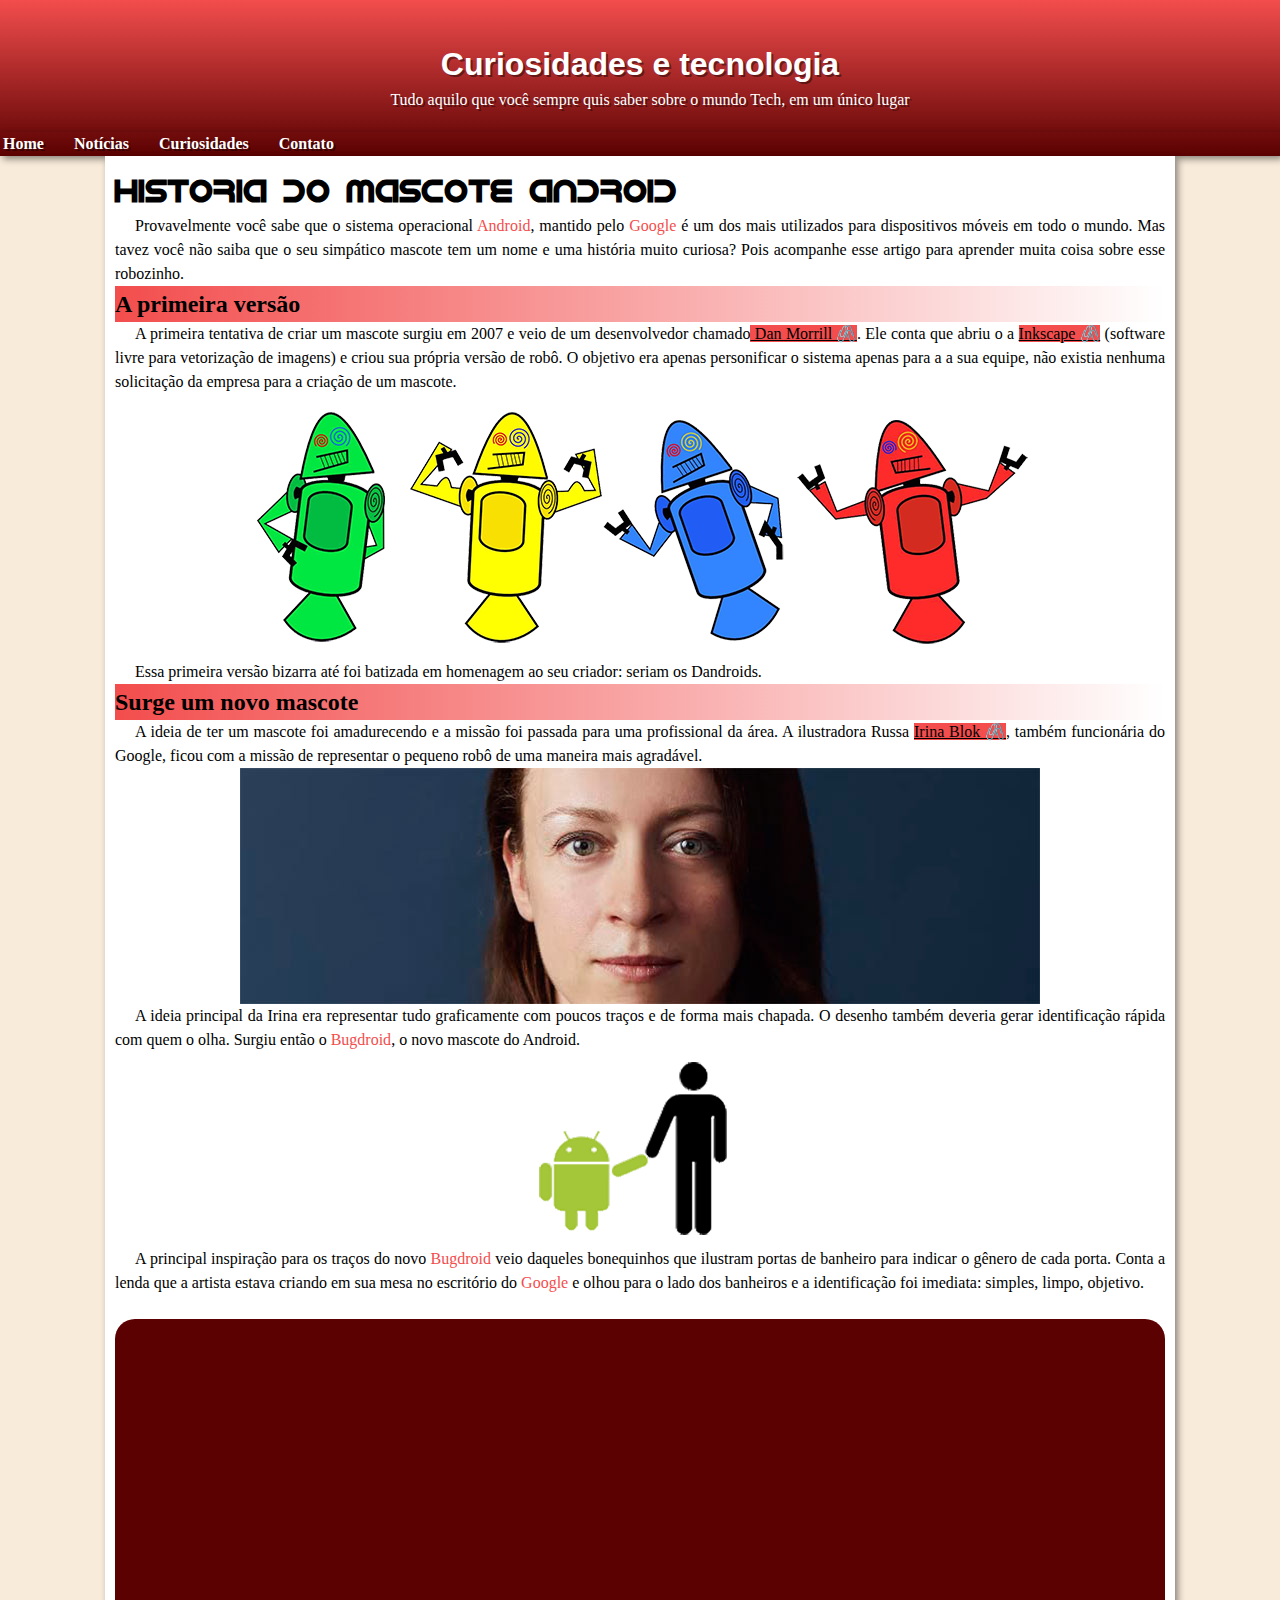
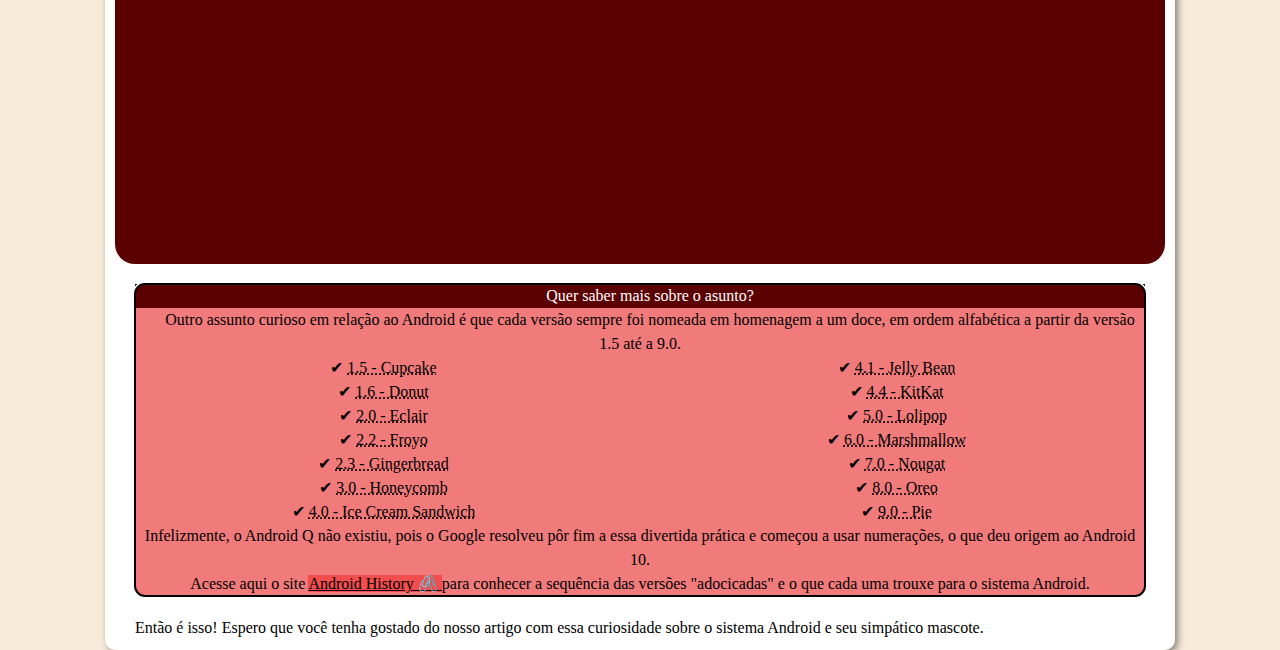
<file: index.html>
<!DOCTYPE html>
<html lang="en">
<head>
    <meta charset="UTF-8">
    <meta name="viewport" content="width=device-width, initial-scale=1.0">
    <title>d10</title>
    <link rel="stylesheet" href="style.css">
    <link rel="shortcut icon" href="imagens/favicon.ico" type="image/x-icon">
   
</head>
<body> 
    <header>
    <h1  id="mao"> Curiosidades e tecnologia</h1>
        <p id="a">Tudo aquilo que você sempre quis saber sobre o mundo Tech, em um único lugar</p>        
<nav>
    <a href="#">Home</a>
    <a href="#">Notícias</a>
    <a href="#">Curiosidades</a>
    <a href="#">Contato</a>
</nav>
</header>
<main>
    <h1>Historia do mascote android</h1>
    <p>Provavelmente você sabe que o sistema operacional <pl>Android</pl>, mantido pelo <pl>Google</pl> é um dos mais utilizados para dispositivos móveis em todo o mundo. Mas tavez você não saiba que o seu simpático mascote tem um nome e uma história muito curiosa? Pois acompanhe esse artigo para aprender muita coisa sobre esse robozinho.</p>
    <h2 class="titulo">A primeira versão</h2>
    <p>A primeira tentativa de criar um mascote surgiu em 2007 e veio de um desenvolvedor chamado<a class="ref" href="imagens/dan-droids-pq.png"> Dan Morrill 🖇️</a>. Ele conta que abriu o a <a class="ref" href="https://www.google.com/url?sa=t&rct=j&q=&esrc=s&source=web&cd=&cad=rja&uact=8&ved=2ahUKEwjz_7zsvseQAxXKpZUCHQqOLV8QFnoECA8QAQ&url=https%3A%2F%2Finkscape.org%2Fpt-br%2F&usg=AOvVaw0arg7pGsiWX6diMGF17AZ3&opi=89978449"> Inkscape  🖇️</a> (software livre para vetorização de imagens) e criou sua própria versão de robô. O objetivo era apenas personificar o sistema apenas para a a sua equipe, não existia nenhuma solicitação da empresa para a criação de um mascote.</p>
    <picture class="img">
        <source media="(max-width:1050px )" srcset="imagens/dan-droids-pq.png" type="image/png">
        <img src="imagens/dan-droids.png" alt="robo">
    </picture>
    <p>Essa primeira versão bizarra até foi batizada em homenagem ao seu criador: seriam os Dandroids. </p>
    <h2 class="titulo">Surge um novo mascote</h2>
    <p>A ideia de ter um mascote foi amadurecendo e a missão foi passada para uma profissional da área. A ilustradora Russa <a class="ref" href="https://www.google.com/url?sa=t&rct=j&q=&esrc=s&source=web&cd=&cad=rja&uact=8&ved=2ahUKEwivxJbUwMeQAxUPGLkGHa--HakQFnoECCEQAQ&url=https%3A%2F%2Fwww.irinablok.com%2F&usg=AOvVaw3Lfg7eFIqzBIEmSf0Li8s7&opi=89978449">Irina Blok 🖇️</a>, também funcionária do Google, ficou com a missão de representar o pequeno robô de uma maneira mais agradável.</p>
    <picture class="img">
        <source media="(max-width: 1050px)" srcset="imagens/irina-blok-pq.jpg" sizes="image/jpg">
        <img src="imagens/irina-blok.jpg" alt="veia">
    </picture>
    <p>A ideia principal da Irina era representar tudo graficamente com poucos traços e de forma mais chapada. O desenho também deveria gerar identificação rápida com quem o olha. Surgiu então o <pl>Bugdroid</pl>, o novo mascote do Android.</p>
    <img src="imagens/bugdroid.png" alt="android">
    <p>A principal inspiração para os traços do novo <pl>Bugdroid</pl> veio daqueles bonequinhos que ilustram portas de banheiro para indicar o gênero de cada porta. Conta a lenda que a artista estava criando em sua mesa no escritório do <pl>Google</pl> e olhou para o lado dos banheiros e a identificação foi imediata: simples, limpo, objetivo.</p>
    <br>
    <div class="video">
       <iframe width="500" height="315" src="https://www.youtube.com/embed/l2UDgpLz20M?si=d1Q-Mng5NkJINGLs" title="YouTube video player" frameborder="0" allow="accelerometer; autoplay; clipboard-write; encrypted-media; gyroscope; picture-in-picture; web-share" referrerpolicy="strict-origin-when-cross-origin" allowfullscreen></iframe>
    </div>
      <footer>
        <p class="asd">Quer saber mais sobre o asunto?</p>
        <p>
            Outro assunto curioso em relação ao Android é que cada versão sempre foi nomeada em homenagem a um doce, em ordem alfabética a partir da versão 1.5 até a 9.0.
        
            <ul>
                <li><abbr title="Bolinho">1.5 - Cupcake</abbr></li>
               <li><abbr title="Rosquinha">1.6 - Donut</abbr> </li>
                <li><abbr title="Bomba de chocolate">2.0 - Eclair</abbr></li>
                <li><abbr title="Iogurte">2.2 - Froyo</abbr></li>
                <li><abbr title="Pao de gengibre">2.3 - Gingerbread</abbr></li>
                <li><abbr title="Favo de mel">3.0 - Honeycomb</abbr></li>
                <li><abbr title="Sanduiche de sorvete">4.0 - Ice Cream Sandwich</abbr></li>
                <li><abbr title="Jujuba">4.1 - Jelly Bean</abbr></li>
                <li><abbr title="Kit kat(doce)">4.4 - KitKat</abbr></li>
                <li><abbr title="pirulito">5.0 - Lolipop</abbr></li>
                <li><abbr title="Marshmallow">6.0 - Marshmallow</abbr></li>
                <li><abbr title="Torrone">7.0 - Nougat</abbr></li>
                <li><abbr title="Bolacha">8.0 - Oreo</abbr></li>
                <li><abbr title="Torta">9.0 - Pie</abbr></li>
            </ul>
        
            Infelizmente, o Android Q não existiu, pois o Google resolveu pôr fim a essa divertida prática e começou a usar numerações, o que deu origem ao Android 10.
            <br>
        
            Acesse aqui o site <a class="ref" href="https://www.google.com/url?sa=t&rct=j&q=&esrc=s&source=web&cd=&cad=rja&uact=8&ved=2ahUKEwieidqahMqQAxVeArkGHVXpO7UQFnoECBoQAQ&url=https%3A%2F%2Fwww.android.com%2Fintl%2Fpt_br%2Fwhat-is-android%2F&usg=AOvVaw2Ii2B6RFQI-RPez38YH7Te&opi=89978449">Android History 🖇️ </a> para conhecer a sequência das versões "adocicadas" e o que cada uma trouxe para o sistema Android.
        </p>
    </footer>
    <p>   Então é isso! Espero que você tenha gostado do nosso artigo com essa curiosidade sobre o sistema Android e seu simpático mascote.</p>
</main>

  
    
</body>
</html>
</file>
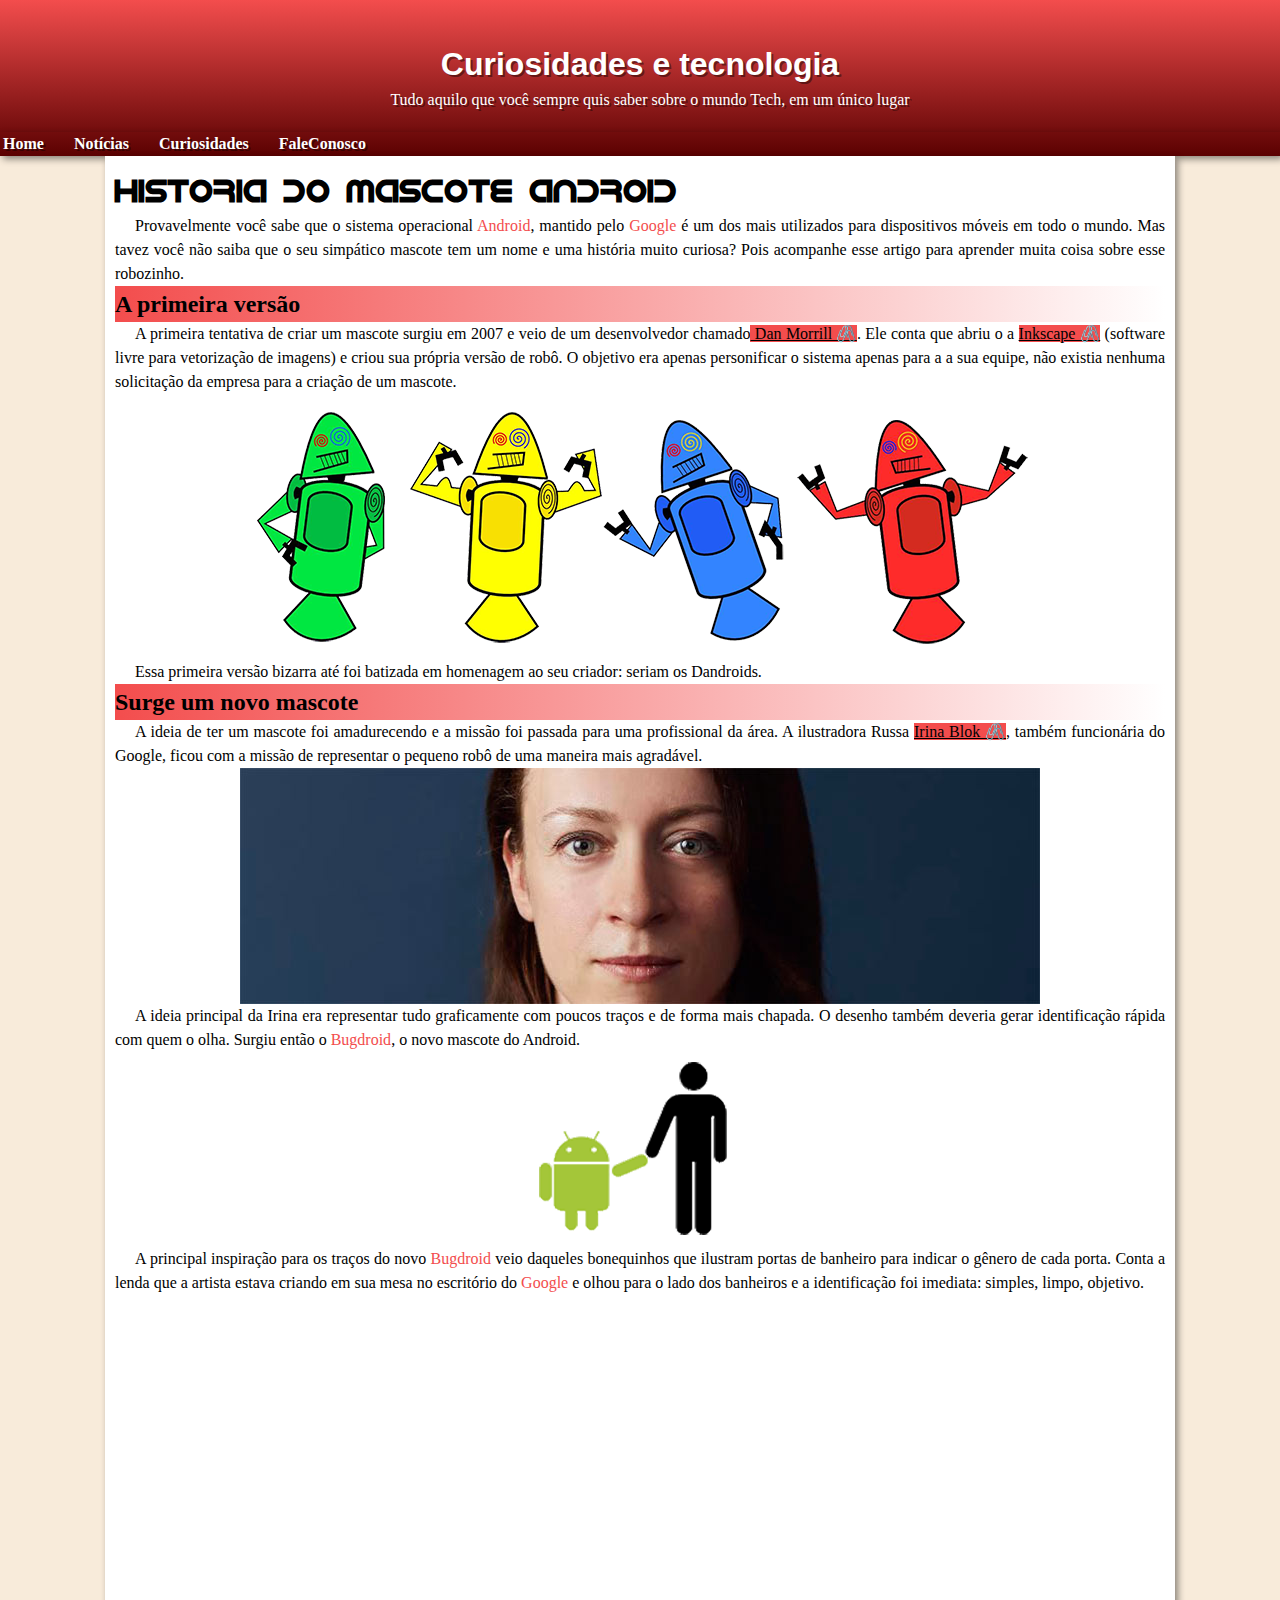
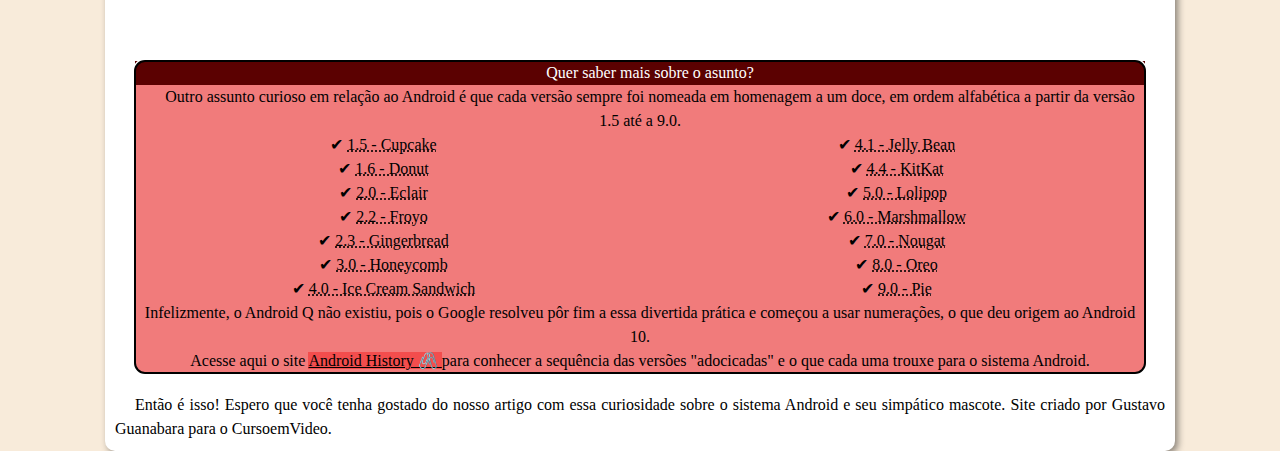
<file: d10.html>
<!DOCTYPE html>
<html lang="en">
<head>
    <meta charset="UTF-8">
    <meta name="viewport" content="width=device-width, initial-scale=1.0">
    <title>d10</title>
    <link rel="stylesheet" href="style.css">
    <link rel="shortcut icon" href="imagens/favicon.ico" type="image/x-icon">
   
</head>
<body> 
    <header>
    <h1  id="mao"> Curiosidades e tecnologia</h1>
        <p id="a">Tudo aquilo que você sempre quis saber sobre o mundo Tech, em um único lugar</p>        
<nav>
    <a href="#">Home</a>
    <a href="#">Notícias</a>
    <a href="#">Curiosidades</a>
    <a href="#">FaleConosco</a>
</nav>
</header>
<main>
    <h1>Historia do mascote android</h1>
    <p>Provavelmente você sabe que o sistema operacional <pl>Android</pl>, mantido pelo <pl>Google</pl> é um dos mais utilizados para dispositivos móveis em todo o mundo. Mas tavez você não saiba que o seu simpático mascote tem um nome e uma história muito curiosa? Pois acompanhe esse artigo para aprender muita coisa sobre esse robozinho.</p>
    <h2 class="titulo">A primeira versão</h2>
    <p>A primeira tentativa de criar um mascote surgiu em 2007 e veio de um desenvolvedor chamado<a class="ref" href="imagens/dan-droids-pq.png"> Dan Morrill 🖇️</a>. Ele conta que abriu o a <a class="ref" href="https://www.google.com/url?sa=t&rct=j&q=&esrc=s&source=web&cd=&cad=rja&uact=8&ved=2ahUKEwjz_7zsvseQAxXKpZUCHQqOLV8QFnoECA8QAQ&url=https%3A%2F%2Finkscape.org%2Fpt-br%2F&usg=AOvVaw0arg7pGsiWX6diMGF17AZ3&opi=89978449"> Inkscape  🖇️</a> (software livre para vetorização de imagens) e criou sua própria versão de robô. O objetivo era apenas personificar o sistema apenas para a a sua equipe, não existia nenhuma solicitação da empresa para a criação de um mascote.</p>
    <picture class="img">
        <source media="(max-width:1050px )" srcset="imagens/dan-droids-pq.png" type="image/png">
        <img src="imagens/dan-droids.png" alt="robo">
    </picture>
    <p>Essa primeira versão bizarra até foi batizada em homenagem ao seu criador: seriam os Dandroids. </p>
    <h2 class="titulo">Surge um novo mascote</h2>
    <p>A ideia de ter um mascote foi amadurecendo e a missão foi passada para uma profissional da área. A ilustradora Russa <a class="ref" href="https://www.google.com/url?sa=t&rct=j&q=&esrc=s&source=web&cd=&cad=rja&uact=8&ved=2ahUKEwivxJbUwMeQAxUPGLkGHa--HakQFnoECCEQAQ&url=https%3A%2F%2Fwww.irinablok.com%2F&usg=AOvVaw3Lfg7eFIqzBIEmSf0Li8s7&opi=89978449">Irina Blok 🖇️</a>, também funcionária do Google, ficou com a missão de representar o pequeno robô de uma maneira mais agradável.</p>
    <picture class="img">
        <source media="(max-width: 1050px)" srcset="imagens/irina-blok-pq.jpg" sizes="image/jpg">
        <img src="imagens/irina-blok.jpg" alt="veia">
    </picture>
    <p>A ideia principal da Irina era representar tudo graficamente com poucos traços e de forma mais chapada. O desenho também deveria gerar identificação rápida com quem o olha. Surgiu então o <pl>Bugdroid</pl>, o novo mascote do Android.</p>
    <img src="imagens/bugdroid.png" alt="android">
    <p>A principal inspiração para os traços do novo <pl>Bugdroid</pl> veio daqueles bonequinhos que ilustram portas de banheiro para indicar o gênero de cada porta. Conta a lenda que a artista estava criando em sua mesa no escritório do <pl>Google</pl> e olhou para o lado dos banheiros e a identificação foi imediata: simples, limpo, objetivo.</p>
    <br>
    <div>
       <iframe width="500" height="315" src="https://www.youtube.com/embed/l2UDgpLz20M?si=d1Q-Mng5NkJINGLs" title="YouTube video player" frameborder="0" allow="accelerometer; autoplay; clipboard-write; encrypted-media; gyroscope; picture-in-picture; web-share" referrerpolicy="strict-origin-when-cross-origin" allowfullscreen></iframe>
    </div>
      <footer>
        <p class="asd">Quer saber mais sobre o asunto?</p>
        <p>
            Outro assunto curioso em relação ao Android é que cada versão sempre foi nomeada em homenagem a um doce, em ordem alfabética a partir da versão 1.5 até a 9.0.
        
            <ul>
                <li><abbr title="Bolinho">1.5 - Cupcake</abbr></li>
               <li><abbr title="Rosquinha">1.6 - Donut</abbr> </li>
                <li><abbr title="Bomba de chocolate">2.0 - Eclair</abbr></li>
                <li><abbr title="Iogurte">2.2 - Froyo</abbr></li>
                <li><abbr title="Pao de gengibre">2.3 - Gingerbread</abbr></li>
                <li><abbr title="Favo de mel">3.0 - Honeycomb</abbr></li>
                <li><abbr title="Sanduiche de sorvete">4.0 - Ice Cream Sandwich</abbr></li>
                <li><abbr title="Jujuba">4.1 - Jelly Bean</abbr></li>
                <li><abbr title="Kit kat(doce)">4.4 - KitKat</abbr></li>
                <li><abbr title="pirulito">5.0 - Lolipop</abbr></li>
                <li><abbr title="Marshmallow">6.0 - Marshmallow</abbr></li>
                <li><abbr title="Torrone">7.0 - Nougat</abbr></li>
                <li><abbr title="Bolacha">8.0 - Oreo</abbr></li>
                <li><abbr title="Torta">9.0 - Pie</abbr></li>
            </ul>
        
            Infelizmente, o Android Q não existiu, pois o Google resolveu pôr fim a essa divertida prática e começou a usar numerações, o que deu origem ao Android 10.
            <br>
        
            Acesse aqui o site <a class="ref" href="https://www.google.com/url?sa=t&rct=j&q=&esrc=s&source=web&cd=&cad=rja&uact=8&ved=2ahUKEwieidqahMqQAxVeArkGHVXpO7UQFnoECBoQAQ&url=https%3A%2F%2Fwww.android.com%2Fintl%2Fpt_br%2Fwhat-is-android%2F&usg=AOvVaw2Ii2B6RFQI-RPez38YH7Te&opi=89978449">Android History 🖇️ </a> para conhecer a sequência das versões "adocicadas" e o que cada uma trouxe para o sistema Android.
        </p>
    </footer>
    <p>   Então é isso! Espero que você tenha gostado do nosso artigo com essa curiosidade sobre o sistema Android e seu simpático mascote.
        
            Site criado por Gustavo Guanabara para o CursoemVideo.</p>
</main>

  
    
</body>
</html>
</file>
<file: style.css>
@charset "UTF-8";
@font-face {
    font-family: 'idroid';
    src: url('fontes/idroid.otf') format('truetype');
}

h1 {
font-family: 'idroid';
margin: 0px;
}
#mao{
font-family: Impact, Haettenschweiler, 'Arial Narrow Bold', sans-serif;
}
header{
text-shadow: 2px 2px 0px rgba(0, 0, 0, 0.422);
text-align: center;
color: rgb(255, 255, 255);
background-image: linear-gradient( var(--cor1),var(--cor3) );
margin: auto;
padding-top: 40px;
}
id {
background-color: var(--cor3);
}
nav{
text-align: left;
word-spacing: 20px;
}
nav > a{
text-decoration: none;
color: rgb(255, 255, 255);
padding: 3px;
border-radius: 5px;
font-weight: bold;
transition-duration: 0.5s;
}
nav >a:hover{
background-color: var(--cor1);
}
pl {
color: var(--cor1);
}
.ref{
background-color: var(--cor1);
}
a {
    text-decoration: none;
    color: black;
text-decoration: underline;
}
h2 {
background-image: linear-gradient(to right,var(--cor1) , rgb(255, 255, 255));
}
body {
text-align: justify;
background-color: rgb(248, 235, 218);
}
main{
background-color: rgb(255, 255, 255);
border-bottom-left-radius: 10px;
border-bottom-right-radius: 10px;
min-width: 320px;
max-width: 1050px;
height: auto;
box-shadow: 3px 3px 7px rgba(0, 0, 0, 0.444);
padding: 10px;
margin: auto;
}
p{
text-indent: 20px;
}
.img {
    display: block;
    margin: 0 auto;
    text-align: center;
}
img {
text-align: center;
display: block;
margin: 0 auto;
}
footer {
background-color: var(--cor2);
border-radius: 10px;
width: auto;
height: auto;
outline: auto;
padding: auto;
text-align: center;
margin: 20px;
}
div.video{
min-width: 320px;
max-width: 1050px; 
height: auto ;
background-color:var(--cor3);
margin:auto;
position: relative;
border-radius: 20px;
padding: 20px;
padding-bottom: 50%;
}
div.video > iframe {
position: absolute;
top: 5%;
left: 5%;
width: 90%;
height: 90%;
}
:root {
--cor1:rgb(243, 77, 77);
--cor2:rgb(241, 123, 123);
--cor3:rgb(91, 1, 1);
--font1:'Arial';
--font2:'idroid';
--font3: Impact;
}
*{
line-height: 1.5em;
margin: 0px;
padding: 0px;
}
ul{
list-style-type: '\2714\0020\0020';
columns: 2;
list-style-position: inside;

}
.asd {
text-align: center;
background-color: var(--cor3);
color: white;
}
nav {
box-shadow: 3px 3px 7px rgba(0, 0, 0, 0.444);
}
#a {
padding-bottom: 20px;
}
</file>
